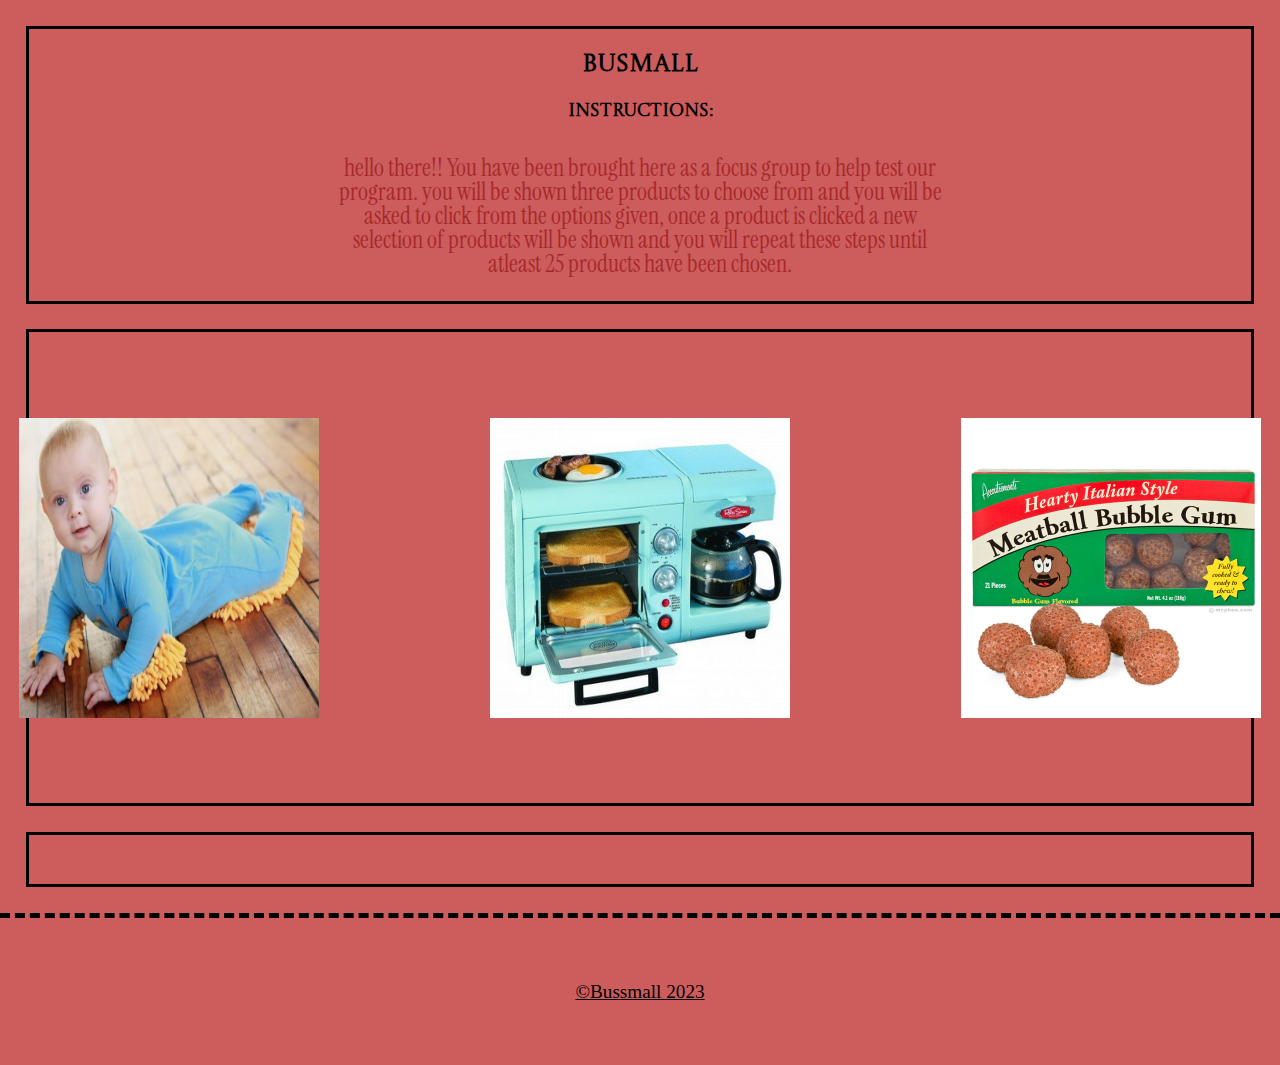
<file: index.html>
<!DOCTYPE html>
<html lang="en">
<head>
    <meta charset="UTF-8">
    <meta http-equiv="X-UA-Compatible" content="IE=edge">
    <meta name="viewport" content="width=device-width, initial-scale=1.0">
    <link rel="preconnect" href="https://fonts.googleapis.com">
    <link rel="preconnect" href="https://fonts.gstatic.com" crossorigin>
    <link href="https://fonts.googleapis.com/css2?family=Instrument+Serif&display=swap" rel="stylesheet">

    <link rel="preconnect" href="https://fonts.googleapis.com">
    <link rel="preconnect" href="https://fonts.gstatic.com" crossorigin>
    <link href="https://fonts.googleapis.com/css2?family=Castoro+Titling&display=swap" rel="stylesheet">
    
    <link rel="stylesheet" href="/Styles/reset.css">
    <link rel="stylesheet" href="/Styles/style.css">
    <title>BusMall Catalog</title>
</head>
<body>
    <header>
        <h1> BusMall</h1>
        <h2> Instructions:</h2>
        <h3> hello there!! You have been brought here as a focus group to help test our program. you will be shown three products to choose from and you will be asked to click from the options given, once a product is clicked a new selection of products will be shown and you will repeat these steps until atleast 25 products have been chosen.</h3>
    </header>

    <main>
        <div id="Images">
            <img id="img1" >
            <img id="img2" >
            <img id="img3" >
        </div>
        <div id="titles">
            <h2 id="imgTitle1"></h2>
            <h2 id="imgTitle2"></h2>
            <h2 id="imgTitle3"></h2>
        </div>
    </main>

    <footer> &copy;Bussmall 2023</footer>
</body>
<script src="script.js"></script>
</html>
</file>
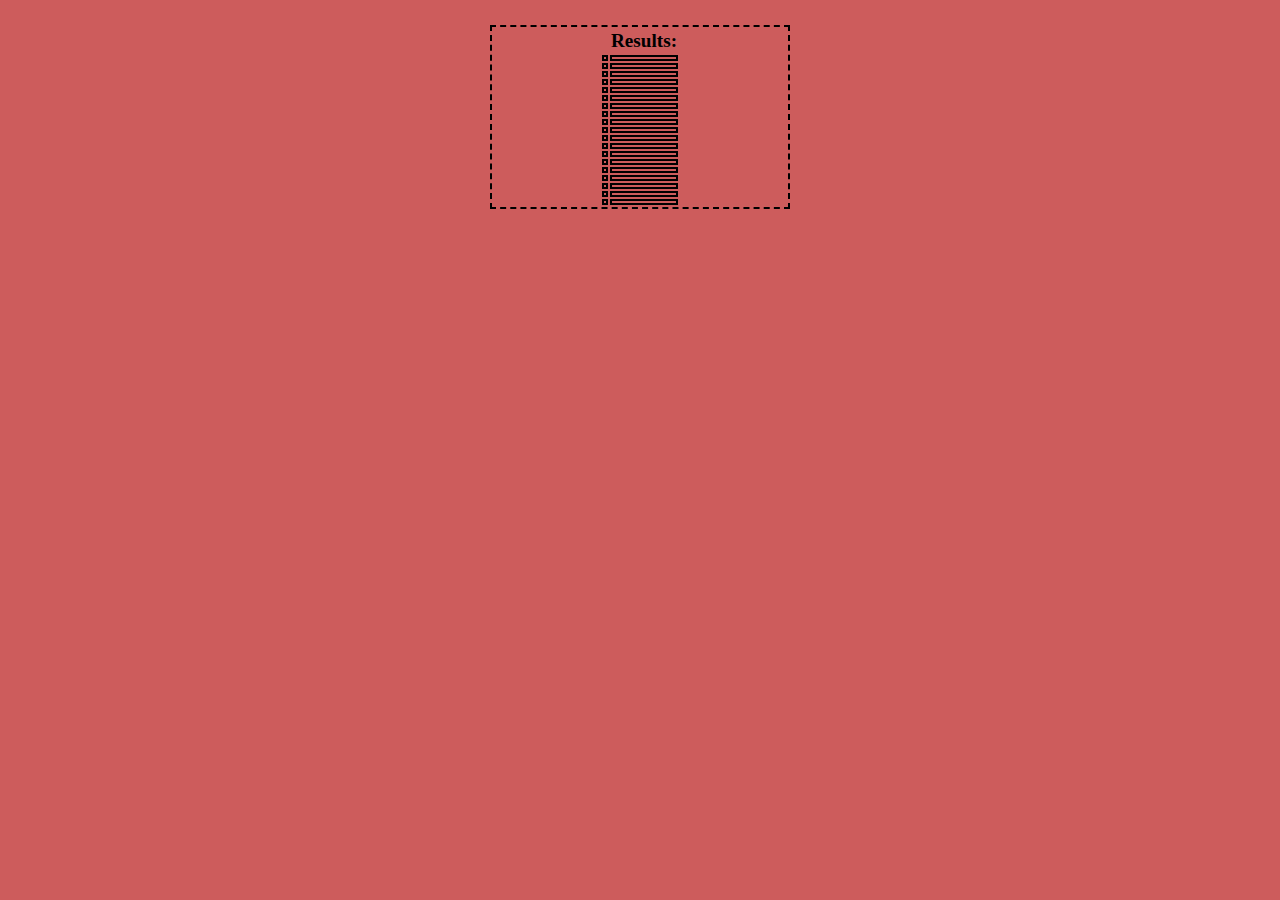
<file: results.html>
<!DOCTYPE html>
<html lang="en">
<head>
    <meta charset="UTF-8">
    <meta http-equiv="X-UA-Compatible" content="IE=edge">
    <meta name="viewport" content="width=device-width, initial-scale=1.0">
    <link rel="stylesheet" href="/Styles/style.css">
    <title>BussMall Results</title>
</head>
<body>
    <div id="div0">
        <table>
            <th>
                <td id="th">Results:</td>
            </th>
            <tr>
                <td class="Image"></td>
                <td></td>
            </tr>
            <tr>
                <td class="Image"></td>
                <td></td>
            </tr>
            <tr>
                <td class="Image"></td>
                <td></td>
            </tr>
            <tr>
                <td class="Image"></td>
                <td></td>
            </tr>
            <tr>
                <td class="Image"></td>
                <td></td>
            </tr>
            <tr>
                <td class="Image"></td>
                <td></td>
            </tr>
            <tr>
                <td class="Image"></td>
                <td></td>
            </tr>
            <tr>
                <td class="Image"></td>
                <td></td>
            </tr> 
            <tr>
                <td class="Image"></td>
                <td></td>
            </tr>
            <tr>
                <td class="Image"></td>
                <td></td>
            </tr>
            <tr>
                <td class="Image"></td>
                <td></td>
            </tr>
            <tr>
                <td class="Image"></td>
                <td></td>
            </tr>
            <tr>
                <td class="Image"></td>
                <td></td>
            </tr>
            <tr>
                <td class="Image"></td>
                <td></td>
            </tr>
            <tr>
                <td class="Image"></td>
                <td></td>
            </tr>
            <tr>
                <td class="Image"></td>
                <td></td>
            </tr>
            <tr>
                <td class="Image"></td>
                <td></td>
            </tr>
            <tr>
                <td class="Image"></td>
                <td></td>
            </tr>
            <tr>
                <td class="Image"></td>
                <td></td>
            </tr>
        </table>
    </div>
</body>
<script src="/script.js"></script>
</html>
</file>
<file: Styles/style.css>
body{
    background-color: indianred;
}
header{
    border: solid black 3px;
    margin: 2%;
}
h1{
    font-size: x-large;
    font-weight: bolder;
    text-align: center;
    margin: 2%;
    font-family: 'Castoro Titling', cursive;
}
h2{
    font-size: large;
    font-weight: bold;
    text-align: center;
    margin: 2%;
    font-family: 'Castoro Titling', cursive;
}
h3{
    text-align: center;
    width: 50%;
    padding-top: 1%;
    padding-bottom: 2%;
    margin: auto;
    font-size: x-large;
    color: brown;
    font-family: 'Instrument Serif', serif;
}
div{
    display: flex;
    justify-content: center;
    border: solid black 3px;
    margin: 2%;
}
img{
    width: 300px;
    height: 300px;
    padding: 7%;
}
footer{
    border-top: dashed black 5px;
    padding: 5%;
    font-size: larger;
    text-align: center;
    text-decoration: underline;
}
table{
    display: flex;
    justify-content: center;
    border: dashed black 2px;
    width: 300px;
}
#div0{
    border: 0px;
}
td{
    border: solid black 2px;
}
#th{
    font-weight: bolder;
    font-size: larger;
    border: 0px;
}
</file>
